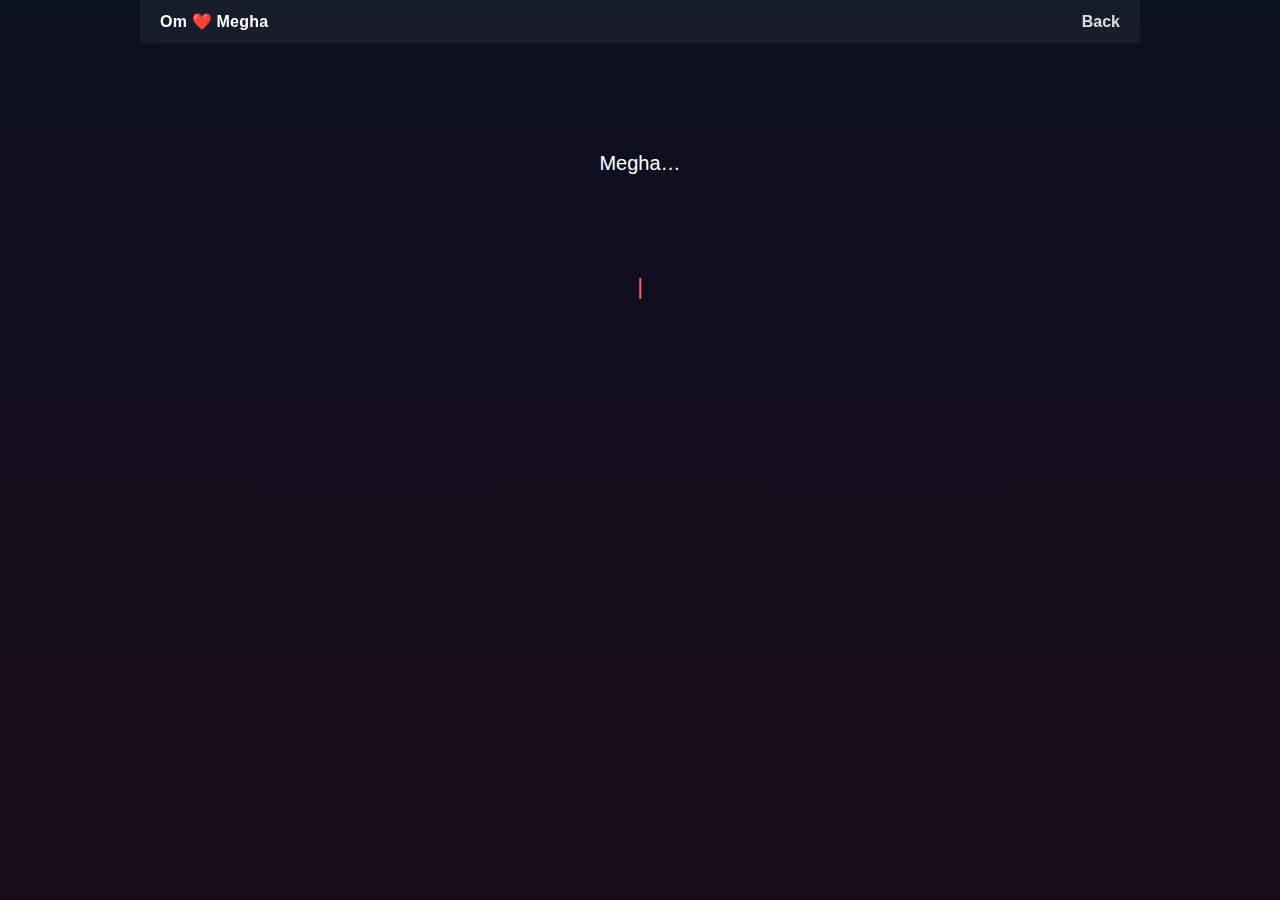
<file: propose .html>
<!doctype html>
<html lang="en">
<head>
  <meta charset="utf-8" />
  <meta name="viewport" content="width=device-width, initial-scale=1" />
  <title>Will you be mine? — Om to Megha</title>
  <link rel="stylesheet" href="styles.css" />
  <style>
    body {
      margin: 0;
      font-family: "Poppins", sans-serif;
      background: linear-gradient(180deg,#0b1020,#1a0b1a);
      color: #fff;
      overflow: hidden;
    }
    .topbar {
      display: flex;
      justify-content: space-between;
      padding: 12px 20px;
      background: rgba(255,255,255,0.05);
      backdrop-filter: blur(8px);
    }
    .logo, .navlink {
      color: #fff;
      text-decoration: none;
      font-weight: bold;
    }
    .container {
      text-align: center;
      margin-top: 12vh;
    }
    .typewriter {
      font-size: 22px;
      min-height: 150px;
      margin-bottom: 20px;
    }
    .cursor {
      display: inline-block;
      color: #ff5c8a;
      animation: blink 0.8s infinite;
    }
    @keyframes blink {
      0%,50% { opacity: 1; }
      50.1%,100% { opacity: 0; }
    }
    .choices {
      margin-top: 20px;
      transition: all 0.6s ease;
      display: flex;
      justify-content: center;
      gap: 20px;
    }
    .btn {
      padding: 12px 24px;
      border-radius: 25px;
      border: none;
      cursor: pointer;
      font-size: 18px;
    }
    .btn.big {
      padding: 14px 28px;
      font-size: 20px;
    }
    .btn.ghost {
      background: transparent;
      border: 2px solid #fff;
      color: #fff;
    }
    .btn:not(.ghost) {
      background: #ff5c8a;
      color: white;
    }
    .small-note {
      margin-top: 10px;
      font-size: 14px;
      opacity: 0.7;
    }
    #bgCanvas {
      position: fixed;
      top: 0; left: 0;
      width: 100%; height: 100%;
      z-index: -1;
    }
  </style>
</head>
<body class="page propose">
  <nav class="topbar">
    <a href="index.html" class="logo">Om ❤️ Megha</a>
    <a href="reasons.html" class="navlink">Back</a>
  </nav>

  <main class="container propose-box">
    <div class="typewriter">
      <div id="typeText" class="typeText"></div>
      <div class="cursor">|</div>
    </div>

    <div class="center choices" id="choices" style="opacity:0; transform:translateY(20px);">
      <button id="yesBtn" class="btn big">Yes, Om ❤️</button>
      <button id="noBtn" class="btn ghost big">No — but friends?</button>
    </div>

    
  </main>

  <canvas id="bgCanvas"></canvas>

  <script>
    // Floating background (optional)
    function startBackground() {
      const canvas = document.getElementById("bgCanvas");
      const ctx = canvas.getContext("2d");
      canvas.width = innerWidth;
      canvas.height = innerHeight;
      const hearts = Array.from({length: 20}, () => ({
        x: Math.random() * canvas.width,
        y: Math.random() * canvas.height,
        size: Math.random() * 15 + 10,
        speed: Math.random() * 1 + 0.5
      }));
      function drawHeart(x, y, s) {
        ctx.save();
        ctx.translate(x, y);
        ctx.scale(s/20, s/20);
        ctx.beginPath();
        ctx.moveTo(0, -10);
        ctx.bezierCurveTo(10, -20, 25, -10, 0, 20);
        ctx.bezierCurveTo(-25, -10, -10, -20, 0, -10);
        ctx.fillStyle = "rgba(255,92,138,0.6)";
        ctx.fill();
        ctx.restore();
      }
      function animate() {
        ctx.clearRect(0,0,canvas.width,canvas.height);
        hearts.forEach(h => {
          h.y += h.speed;
          if (h.y > canvas.height+20) h.y = -20;
          drawHeart(h.x,h.y,h.size);
        });
        requestAnimationFrame(animate);
      }
      animate();
    }

    // Typewriter effect
    function runTypewriter(lines, speed, callback) {
      const el = document.getElementById("typeText");
      let line = 0, char = 0;
      function type() {
        if (line < lines.length) {
          if (char < lines[line].length) {
            el.innerHTML += lines[line][char];
            char++;
            setTimeout(type, speed);
          } else {
            el.innerHTML += "<br/>";
            line++;
            char = 0;
            setTimeout(type, 500);
          }
        } else {
          callback();
        }
      }
      type();
    }

    // Start
    startBackground();
    const lines = [
      "Megha…",
      "In a short time, your words felt like home.",
      "I know you're two years older — and that only adds to how amazing you are.",
      "So, from the bottom of my heart:",
      "Will you be my forever?"
    ];
    runTypewriter(lines, 60, ()=> {
      const ch = document.getElementById('choices');
      ch.style.opacity = '1';
      ch.style.transform = 'translateY(0)';
    });

    document.getElementById('yesBtn').addEventListener('click', ()=>{
      localStorage.setItem('proposalAnswer','yes');
      location.href = 'success.html';
    });

    document.getElementById('noBtn').addEventListener('click', ()=>{
      localStorage.setItem('proposalAnswer','no');
      alert("Thank you for being honest, Megha. I'll always respect your feelings.");
      location.href = 'index.html';
    });
  </script>
</body>
</html>
</file>
<file: styles.css>
:root{
  --bg:#0b1020;
  --card:#0f1724;
  --accent:#ff5c8a;
  --muted:#9aa4b2;
  --glass: rgba(255,255,255,0.03);
  --rounded:18px;
  --transition: 300ms cubic-bezier(.2,.9,.3,1);
  --maxw:1000px;
  font-family: Inter, system-ui, -apple-system, "Segoe UI", Roboto, "Helvetica Neue", Arial;
}

*{box-sizing:border-box}
html,body{height:100%;margin:0;background:linear-gradient(180deg,#0b1020 0%, #071024 100%);color:#e6eef8}
a{color:inherit;text-decoration:none}
.page{min-height:100vh;position:relative;padding-bottom:60px}

/* Top bar */
.topbar{display:flex;justify-content:space-between;align-items:center;padding:18px 24px;max-width:var(--maxw);margin:0 auto;}
.logo{font-weight:700;letter-spacing:0.2px}
.navlink{opacity:.85}

/* Centered landing */
.center{max-width:var(--maxw);margin:10vh auto;text-align:center;padding:0 20px}
.big{font-size:clamp(28px,5vw,48px);margin:6px 0}
.lead{color:var(--muted);margin:8px 0 18px}
.small-note{color:var(--muted);margin-top:12px;font-size:13px}

/* Buttons */
.btn{
  background:linear-gradient(90deg, rgba(255,255,255,0.06), rgba(255,255,255,0.03));
  border:1px solid rgba(255,255,255,0.06);
  color:#fff;padding:12px 18px;border-radius:14px;font-weight:600;cursor:pointer;transition:transform var(--transition), opacity var(--transition);
  display:inline-block;
}
.btn:hover{transform:translateY(-4px)}
.btn.ghost{background:transparent;border:1px dashed rgba(255,255,255,0.06)}
.btn.big{padding:16px 24px;font-size:16px}
.btn.small{padding:8px 10px;font-size:13px}

/* Cards and grid */
.container{max-width:var(--maxw);margin:40px auto;padding:0 20px}
.timeline{display:flex;flex-direction:column;gap:26px}
.step{display:flex;gap:16px;align-items:flex-start}
.step .date{min-width:110px;color:var(--muted);font-size:14px}
.card{background:linear-gradient(180deg, rgba(255,255,255,0.02), rgba(255,255,255,0.01));padding:18px;border-radius:14px;box-shadow: 0 8px 30px rgba(2,6,23,0.6);border:1px solid rgba(255,255,255,0.02)}
.grid{display:grid;grid-template-columns:repeat(auto-fit,minmax(220px,1fr));gap:18px;margin-top:18px}
.card-hover{background:var(--card);padding:18px;border-radius:14px;transition:transform var(--transition), box-shadow var(--transition)}
.card-hover:hover{transform:translateY(-8px);box-shadow:0 18px 40px rgba(0,0,0,0.6)}

/* Typewriter */
.typewriter{display:flex;gap:12px;align-items:center;justify-content:center;flex-direction:column;margin:40px 0}
.typeText{font-size:20px;min-height:110px;max-width:760px;text-align:center}
.cursor{animation:blink 1s infinite}
@keyframes blink{0%,49%{opacity:1}50%,100%{opacity:0}}

/* Propose choices */
.choices{display:flex;gap:18px;justify-content:center;margin-top:18px}

/* Success */
.success-box{padding-top:40px;text-align:center}
.accent{color:var(--accent)}

/* Background canvas */
.bg-canvas, #fireworks{position:fixed;left:0;top:0;width:100%;height:100%;pointer-events:none;z-index:0}

/* small responsive */
@media (max-width:600px){
  .topbar{padding:12px}
  .center{margin-top:18vh}
  .big{font-size:26px}
  .card{padding:14px}
}
.fadeOut{animation:fadeOutAnim 600ms forwards}
@keyframes fadeOutAnim{to{opacity:0;transform:scale(.995)}}
</file>
